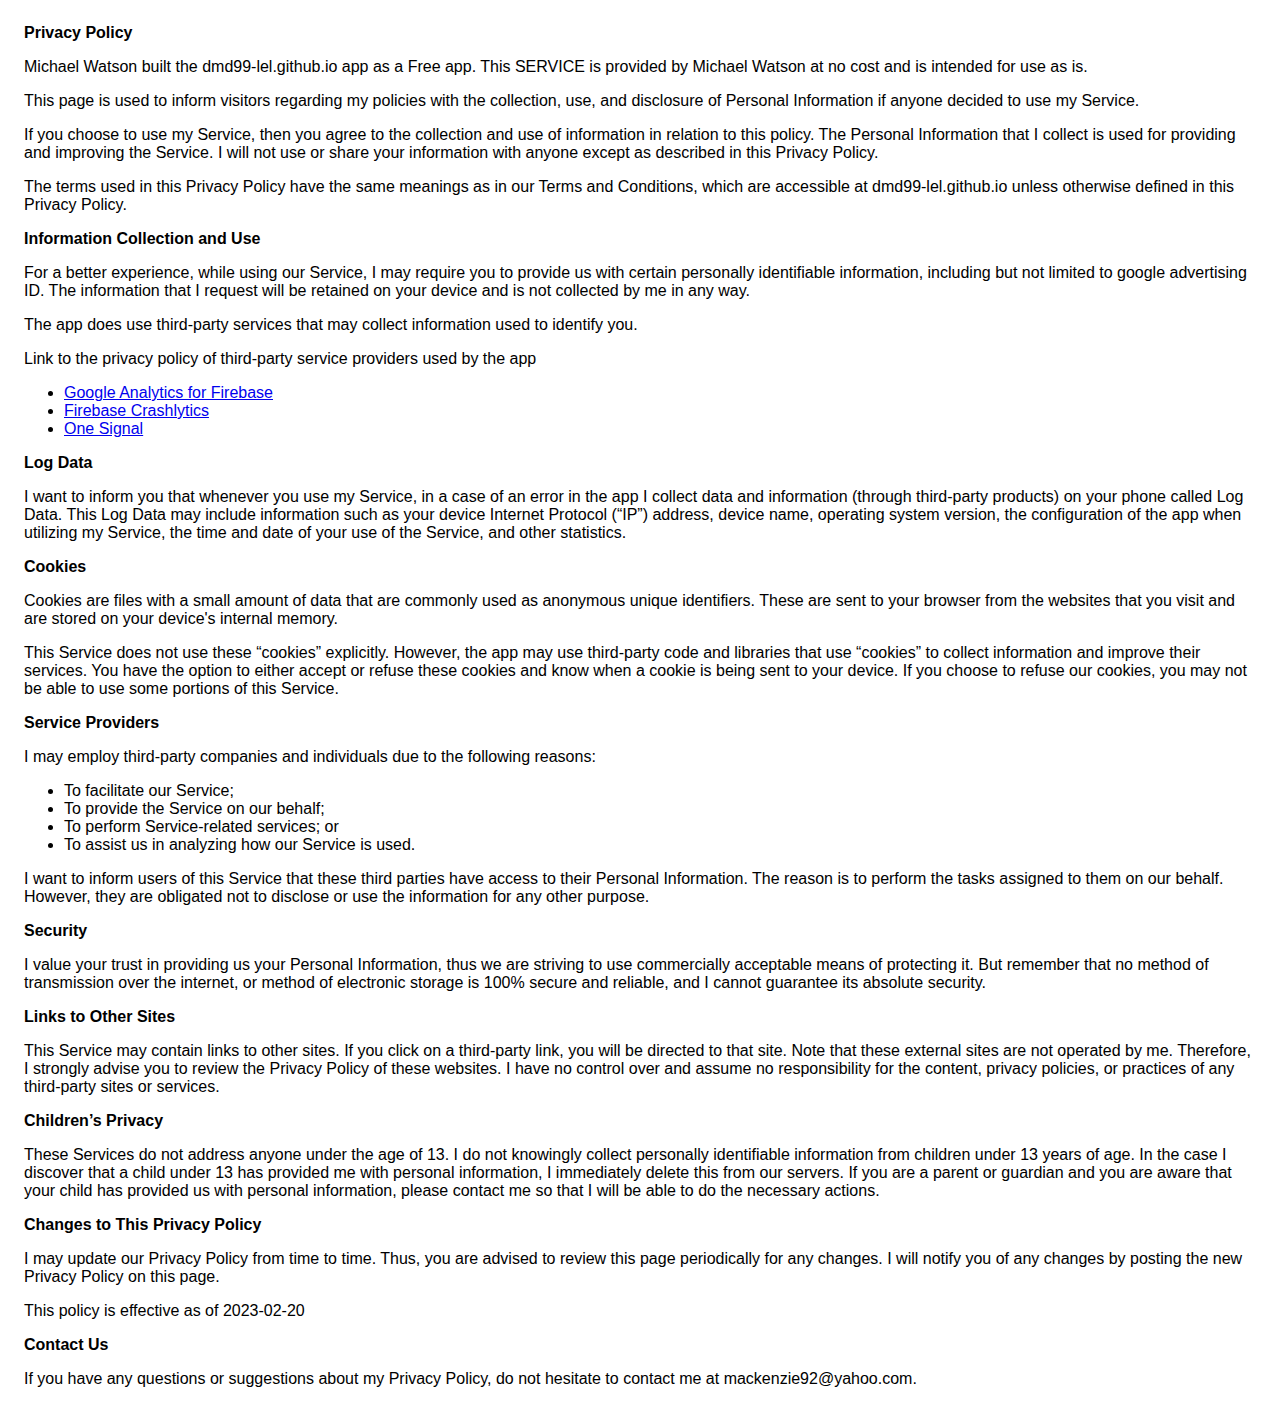
<file: policy.html>
<!DOCTYPE html>
    <html>
    <head>
      <meta charset='utf-8'>
      <meta name='viewport' content='width=device-width'>
      <title>Privacy Policy</title>
      <style> body { font-family: 'Helvetica Neue', Helvetica, Arial, sans-serif; padding:1em; } </style>
    </head>
    <body>
    <strong>Privacy Policy</strong> <p>
                  Michael Watson built the dmd99-lel.github.io app as
                  a Free app. This SERVICE is provided by
                  Michael Watson at no cost and is intended for use as
                  is.
                </p> <p>
                  This page is used to inform visitors regarding my
                  policies with the collection, use, and disclosure of Personal
                  Information if anyone decided to use my Service.
                </p> <p>
                  If you choose to use my Service, then you agree to
                  the collection and use of information in relation to this
                  policy. The Personal Information that I collect is
                  used for providing and improving the Service. I will not use or share your information with
                  anyone except as described in this Privacy Policy.
                </p> <p>
                  The terms used in this Privacy Policy have the same meanings
                  as in our Terms and Conditions, which are accessible at
                  dmd99-lel.github.io unless otherwise defined in this Privacy Policy.
                </p> <p><strong>Information Collection and Use</strong></p> <p>
                  For a better experience, while using our Service, I
                  may require you to provide us with certain personally
                  identifiable information, including but not limited to google advertising ID. The information that
                  I request will be retained on your device and is not collected by me in any way.
                </p> <div><p>
                    The app does use third-party services that may collect
                    information used to identify you.
                  </p> <p>
                    Link to the privacy policy of third-party service providers used
                    by the app
                  </p> <ul><!----><!----><li><a href="https://firebase.google.com/policies/analytics" target="_blank" rel="noopener noreferrer">Google Analytics for Firebase</a></li><li><a href="https://firebase.google.com/support/privacy/" target="_blank" rel="noopener noreferrer">Firebase Crashlytics</a></li><!----><!----><!----><!----><!----><!----><!----><!----><!----><!----><li><a href="https://onesignal.com/privacy_policy" target="_blank" rel="noopener noreferrer">One Signal</a></li><!----><!----><!----><!----><!----><!----><!----><!----><!----><!----><!----><!----><!----></ul></div> <p><strong>Log Data</strong></p> <p>
                  I want to inform you that whenever you
                  use my Service, in a case of an error in the app
                  I collect data and information (through third-party
                  products) on your phone called Log Data. This Log Data may
                  include information such as your device Internet Protocol
                  (“IP”) address, device name, operating system version, the
                  configuration of the app when utilizing my Service,
                  the time and date of your use of the Service, and other
                  statistics.
                </p> <p><strong>Cookies</strong></p> <p>
                  Cookies are files with a small amount of data that are
                  commonly used as anonymous unique identifiers. These are sent
                  to your browser from the websites that you visit and are
                  stored on your device's internal memory.
                </p> <p>
                  This Service does not use these “cookies” explicitly. However,
                  the app may use third-party code and libraries that use
                  “cookies” to collect information and improve their services.
                  You have the option to either accept or refuse these cookies
                  and know when a cookie is being sent to your device. If you
                  choose to refuse our cookies, you may not be able to use some
                  portions of this Service.
                </p> <p><strong>Service Providers</strong></p> <p>
                  I may employ third-party companies and
                  individuals due to the following reasons:
                </p> <ul><li>To facilitate our Service;</li> <li>To provide the Service on our behalf;</li> <li>To perform Service-related services; or</li> <li>To assist us in analyzing how our Service is used.</li></ul> <p>
                  I want to inform users of this Service
                  that these third parties have access to their Personal
                  Information. The reason is to perform the tasks assigned to
                  them on our behalf. However, they are obligated not to
                  disclose or use the information for any other purpose.
                </p> <p><strong>Security</strong></p> <p>
                  I value your trust in providing us your
                  Personal Information, thus we are striving to use commercially
                  acceptable means of protecting it. But remember that no method
                  of transmission over the internet, or method of electronic
                  storage is 100% secure and reliable, and I cannot
                  guarantee its absolute security.
                </p> <p><strong>Links to Other Sites</strong></p> <p>
                  This Service may contain links to other sites. If you click on
                  a third-party link, you will be directed to that site. Note
                  that these external sites are not operated by me.
                  Therefore, I strongly advise you to review the
                  Privacy Policy of these websites. I have
                  no control over and assume no responsibility for the content,
                  privacy policies, or practices of any third-party sites or
                  services.
                </p> <p><strong>Children’s Privacy</strong></p> <div><p>
                    These Services do not address anyone under the age of 13.
                    I do not knowingly collect personally
                    identifiable information from children under 13 years of age. In the case
                    I discover that a child under 13 has provided
                    me with personal information, I immediately
                    delete this from our servers. If you are a parent or guardian
                    and you are aware that your child has provided us with
                    personal information, please contact me so that
                    I will be able to do the necessary actions.
                  </p></div> <!----> <p><strong>Changes to This Privacy Policy</strong></p> <p>
                  I may update our Privacy Policy from
                  time to time. Thus, you are advised to review this page
                  periodically for any changes. I will
                  notify you of any changes by posting the new Privacy Policy on
                  this page.
                </p> <p>This policy is effective as of 2023-02-20</p> <p><strong>Contact Us</strong></p> <p>
                  If you have any questions or suggestions about my
                  Privacy Policy, do not hesitate to contact me at mackenzie92@yahoo.com.
                </p>
    </body>
    </html>
</file>
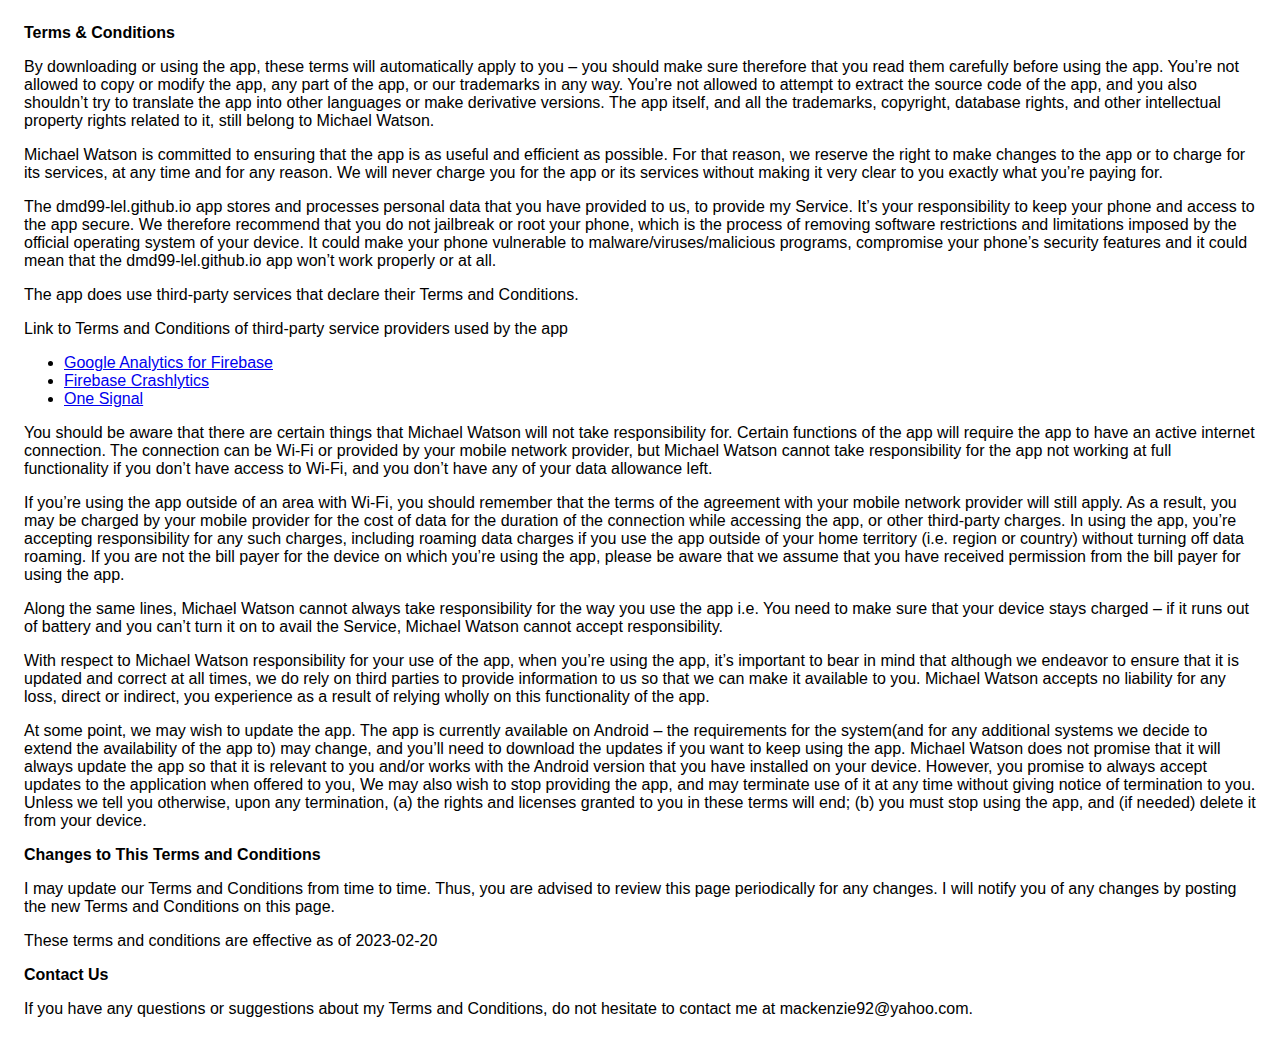
<file: terms.html>
<!DOCTYPE html>
    <html>
    <head>
      <meta charset='utf-8'>
      <meta name='viewport' content='width=device-width'>
      <title>Terms &amp; Conditions</title>
      <style> body { font-family: 'Helvetica Neue', Helvetica, Arial, sans-serif; padding:1em; } </style>
    </head>
    <body>
    <strong>Terms &amp; Conditions</strong> <p>
                  By downloading or using the app, these terms will
                  automatically apply to you – you should make sure therefore
                  that you read them carefully before using the app. You’re not
                  allowed to copy or modify the app, any part of the app, or
                  our trademarks in any way. You’re not allowed to attempt to
                  extract the source code of the app, and you also shouldn’t try
                  to translate the app into other languages or make derivative
                  versions. The app itself, and all the trademarks, copyright,
                  database rights, and other intellectual property rights related
                  to it, still belong to Michael Watson.
                </p> <p>
      Michael Watson is committed to ensuring that the app is
                  as useful and efficient as possible. For that reason, we
                  reserve the right to make changes to the app or to charge for
                  its services, at any time and for any reason. We will never
                  charge you for the app or its services without making it very
                  clear to you exactly what you’re paying for.
                </p> <p>
                  The dmd99-lel.github.io app stores and processes personal data that
                  you have provided to us, to provide my
                  Service. It’s your responsibility to keep your phone and
                  access to the app secure. We therefore recommend that you do
                  not jailbreak or root your phone, which is the process of
                  removing software restrictions and limitations imposed by the
                  official operating system of your device. It could make your
                  phone vulnerable to malware/viruses/malicious programs,
                  compromise your phone’s security features and it could mean
                  that the dmd99-lel.github.io app won’t work properly or at all.
                </p> <div><p>
                    The app does use third-party services that declare their
                    Terms and Conditions.
                  </p> <p>
                    Link to Terms and Conditions of third-party service
                    providers used by the app
                  </p> <ul><!----><!----><li><a href="https://firebase.google.com/terms/analytics" target="_blank" rel="noopener noreferrer">Google Analytics for Firebase</a></li><li><a href="https://firebase.google.com/terms/crashlytics" target="_blank" rel="noopener noreferrer">Firebase Crashlytics</a></li><!----><!----><!----><!----><!----><!----><!----><!----><!----><!----><li><a href="https://onesignal.com/tos" target="_blank" rel="noopener noreferrer">One Signal</a></li><!----><!----><!----><!----><!----><!----><!----><!----><!----><!----><!----><!----><!----></ul></div> <p>
                  You should be aware that there are certain things that
                  Michael Watson will not take responsibility for. Certain
                  functions of the app will require the app to have an active
                  internet connection. The connection can be Wi-Fi or provided
                  by your mobile network provider, but Michael Watson
                  cannot take responsibility for the app not working at full
                  functionality if you don’t have access to Wi-Fi, and you don’t
                  have any of your data allowance left.
                </p> <p></p> <p>
                  If you’re using the app outside of an area with Wi-Fi, you
                  should remember that the terms of the agreement with your
                  mobile network provider will still apply. As a result, you may
                  be charged by your mobile provider for the cost of data for
                  the duration of the connection while accessing the app, or
                  other third-party charges. In using the app, you’re accepting
                  responsibility for any such charges, including roaming data
                  charges if you use the app outside of your home territory
                  (i.e. region or country) without turning off data roaming. If
                  you are not the bill payer for the device on which you’re
                  using the app, please be aware that we assume that you have
                  received permission from the bill payer for using the app.
                </p> <p>
                  Along the same lines, Michael Watson cannot always take
                  responsibility for the way you use the app i.e. You need to
                  make sure that your device stays charged – if it runs out of
                  battery and you can’t turn it on to avail the Service,
                  Michael Watson cannot accept responsibility.
                </p> <p>
                  With respect to Michael Watson responsibility for your
                  use of the app, when you’re using the app, it’s important to
                  bear in mind that although we endeavor to ensure that it is
                  updated and correct at all times, we do rely on third parties
                  to provide information to us so that we can make it available
                  to you. Michael Watson accepts no liability for any
                  loss, direct or indirect, you experience as a result of
                  relying wholly on this functionality of the app.
                </p> <p>
                  At some point, we may wish to update the app. The app is
                  currently available on Android – the requirements for the 
                  system(and for any additional systems we
                  decide to extend the availability of the app to) may change,
                  and you’ll need to download the updates if you want to keep
                  using the app. Michael Watson does not promise that it
                  will always update the app so that it is relevant to you
                  and/or works with the Android version that you have
                  installed on your device. However, you promise to always
                  accept updates to the application when offered to you, We may
                  also wish to stop providing the app, and may terminate use of
                  it at any time without giving notice of termination to you.
                  Unless we tell you otherwise, upon any termination, (a) the
                  rights and licenses granted to you in these terms will end;
                  (b) you must stop using the app, and (if needed) delete it
                  from your device.
                </p> <p><strong>Changes to This Terms and Conditions</strong></p> <p>
                  I may update our Terms and Conditions
                  from time to time. Thus, you are advised to review this page
                  periodically for any changes. I will
                  notify you of any changes by posting the new Terms and
                  Conditions on this page.
                </p> <p>
                  These terms and conditions are effective as of 2023-02-20
                </p> <p><strong>Contact Us</strong></p> <p>
                  If you have any questions or suggestions about my
                  Terms and Conditions, do not hesitate to contact me
                  at mackenzie92@yahoo.com.
                </p> 
    </body>
    </html>
</file>
